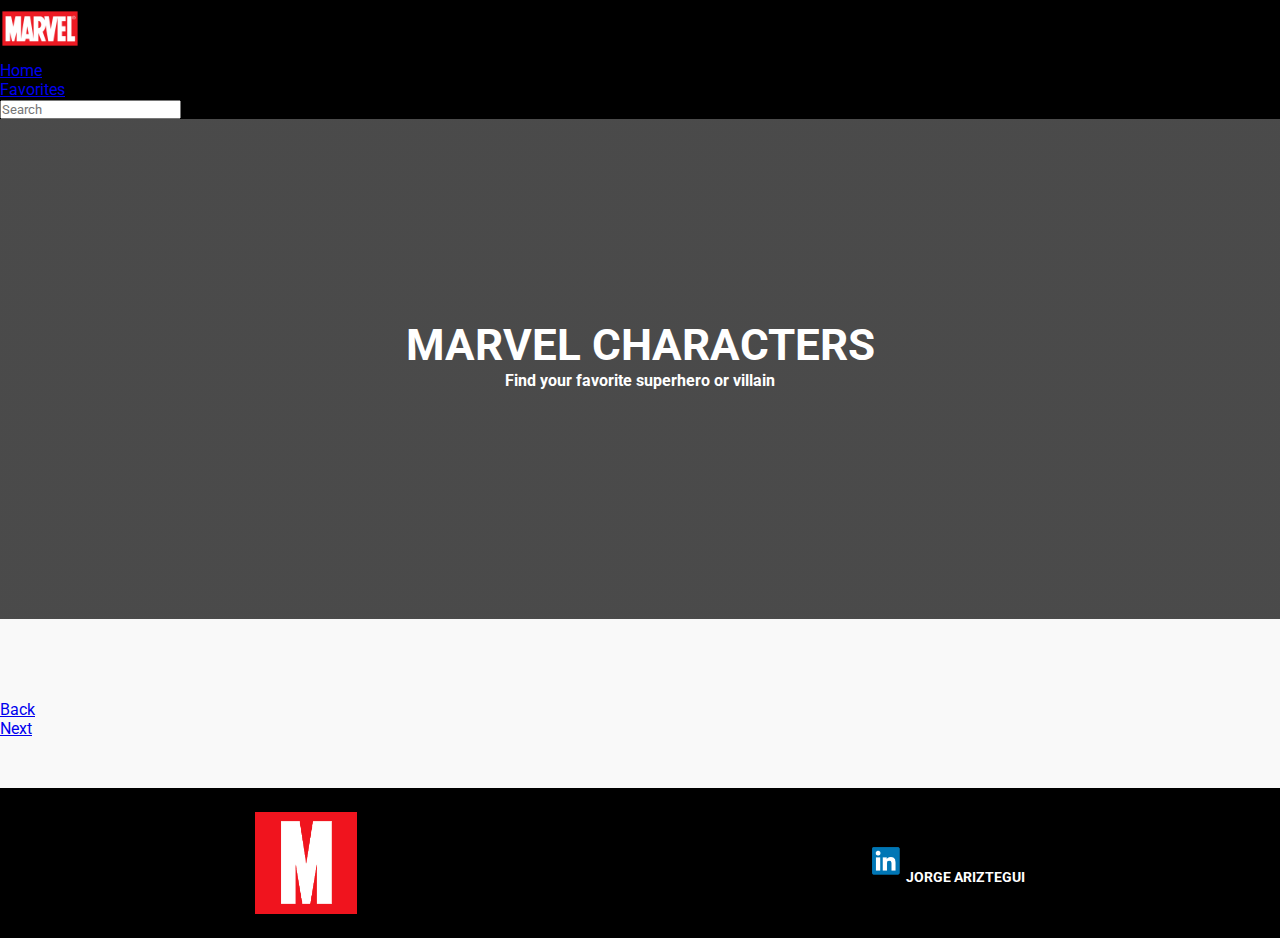
<file: index.html>
<!DOCTYPE html>
<html lang="en">
<head>
    <meta charset="UTF-8">
    <meta http-equiv="X-UA-Compatible" content="IE=edge">
    <meta name="viewport" content="width=device-width, initial-scale=1.0">
    <link href="https://cdn.jsdelivr.net/npm/bootstrap@5.0.0/dist/css/bootstrap.min.css" rel="stylesheet" integrity="sha384-wEmeIV1mKuiNpC+IOBjI7aAzPcEZeedi5yW5f2yOq55WWLwNGmvvx4Um1vskeMj0" crossorigin="anonymous">
    <link rel="stylesheet" href="Css/style.css">
    <link rel="preconnect" href="https://fonts.gstatic.com">
    <link href="https://fonts.googleapis.com/css2?family=Roboto:wght@700&display=swap" rel="stylesheet">
    <title>API de Marvel</title>
</head>
<body>


  <nav class="navbar navbar-expand-sm navbar-dark bg-dark nav-background">
      <div class="container-fluid">
        <a class="navbar-brand" href="#"></a>
        <a href="index.html"><img class="logo-marvel" src="./assets/logo-marvel.png" alt=""></a>
      

        <div class="collapse navbar-collapse mr-0">
          <ul class="navbar-nav me-auto mb-2 mb-lg-0">

            <li class="nav-item">
              <a class="nav-link active nav-home" aria-current="page" href="index.html">Home</a>
            </li>

            <li class="nav-item ">
              <a class="nav-link active nav-favorites" aria-current="page" href="favorites.html">Favorites</a>
            </li>

          </ul>

        <form id="form" class=" search d-flex">
          <input id="searchInput" class="form-control me-2" type="search" placeholder="Search" aria-label="Search">
          <!-- <button id="btnsearch" class="btn btn-danger" type="submit">Search</button> -->
        </form>
      </div>
    </div>
  </nav> 



    <div class="container-img">
        <h1>MARVEL CHARACTERS</h1>
        <h4>Find your favorite superhero or villain</h4>
      <div class="container">
        <div class="row">
          <div class="col-md-12">
               <div class="contenedor">
                   <div class="item" id="container">
                  
                   </div>
               </div>
          </div>
        </div>
      </div> 



        <nav id="pagination" aria-label="...">
        <ul class="pagination">
          <li class="page-item">
            <a class="page-link" id="back" href="#" tabindex="-1" aria-disabled="true">Back</a>
          </li>

          <li class="page-item">
            <a class="page-link next " id="next" href="#">Next</a>
          </li>

        </ul>
      </nav>
    

      <footer> 
        <div class="row">
          <div class="col-md-12">
            <div class="contenido-footer">
               <img src="./assets/logo-footer.png" alt=""> 

               <div class="container-linkedin">
                  <a href="http://www.linkedin.com/in/jorge-ariztegui8" target="_blank"><img src="./assets/logo-linkedin.png" alt=""></a>
                  <h4>JORGE ARIZTEGUI</h4>
               </div>
        
            </div>
          </div>
        </div>
      </footer>

    </div>
  
  
   
    









    <script src="Js/app.js"></script>
    
</body>
</html>
</file>
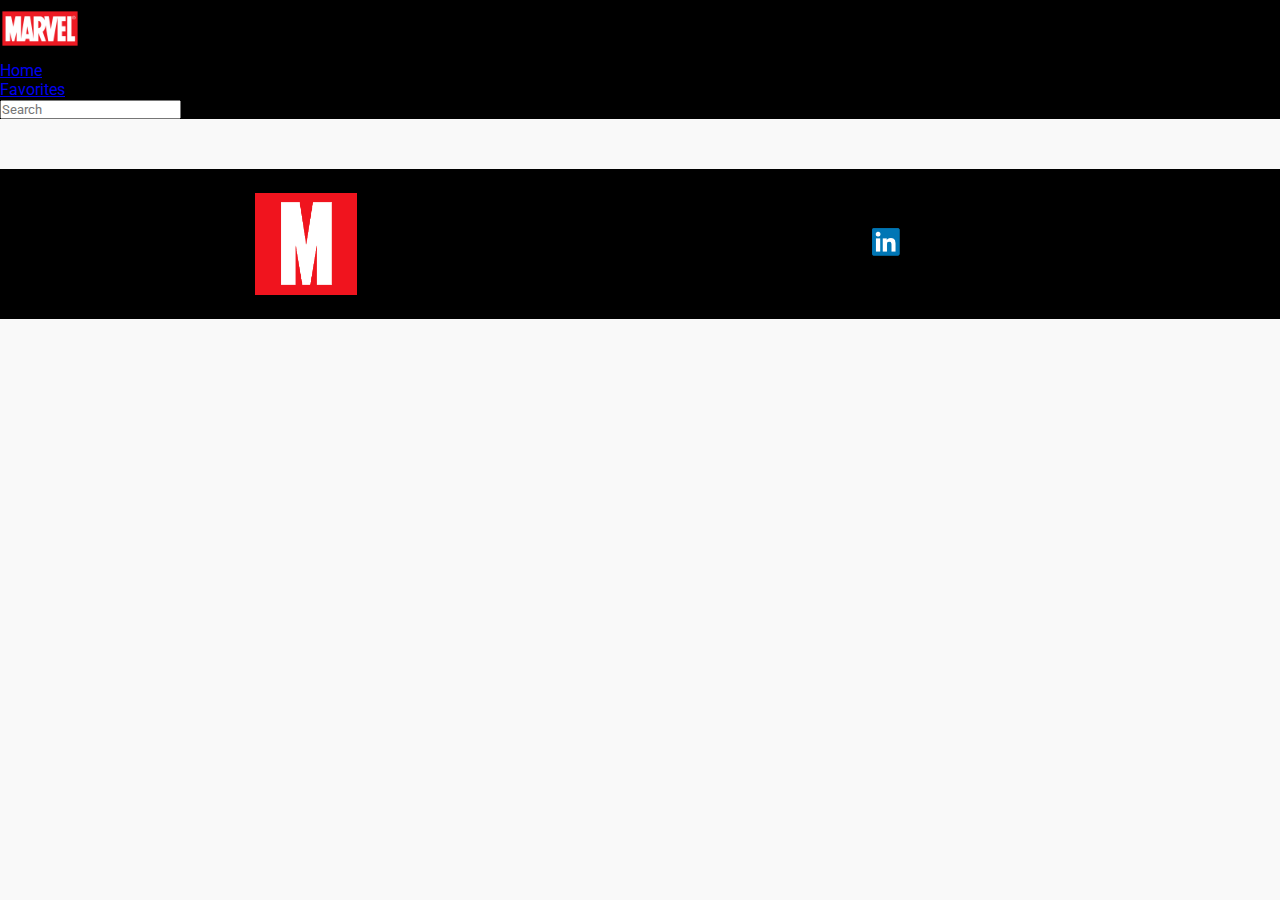
<file: caracteristicas.html>
<!DOCTYPE html>
<html lang="en">
<head>
    <meta charset="UTF-8">
    <meta http-equiv="X-UA-Compatible" content="IE=edge">
    <meta name="viewport" content="width=device-width, initial-scale=1.0">
    <link href="https://cdn.jsdelivr.net/npm/bootstrap@5.0.0/dist/css/bootstrap.min.css" rel="stylesheet" integrity="sha384-wEmeIV1mKuiNpC+IOBjI7aAzPcEZeedi5yW5f2yOq55WWLwNGmvvx4Um1vskeMj0" crossorigin="anonymous">
    <link rel="stylesheet" href="Css/style.css">
    <link rel="preconnect" href="https://fonts.gstatic.com">
    <link href="https://fonts.googleapis.com/css2?family=Roboto:wght@700&display=swap" rel="stylesheet">
    <title>API de Marvel</title>
</head>
<body>


  <nav class="navbar navbar-expand-sm navbar-dark bg-dark nav-background">
      <div class="container-fluid">
        <a class="navbar-brand " href=""></a>
        <a href="index.html"><img class="logo-marvel" src="./assets/logo-marvel.png" alt=""></a>
      

        <div class="collapse navbar-collapse mr-0">
          <ul class="navbar-nav me-auto mb-2 mb-lg-0">

            <li class="nav-item ">
              <a id="home" class="nav-link active nav-home" aria-current="page" href="index.html">Home</a>
            </li>

            <li class="nav-item ">
              <a class="nav-link active nav-favorites" aria-current="page" href="#">Favorites</a>
            </li>

          </ul>

        <form class=" search d-flex">
          <input id="searchInput" class="form-control me-2" type="search" placeholder="Search" aria-label="Search">
          <!-- <button id="btnsearch" class="btn btn-danger" type="submit">Search</button> -->
        </form>
      </div>
    </div>
  </nav> 



 
        <div class="container-character">
            <div class="character-item" id="character">

            </div>
        </div>
  

     

      <footer>
        <div class="row">
          <div class="col-md-12">
            <div class="contenido-footer">
               <img src="./assets/logo-footer.png" alt=""> 

               <div class="container-linkedin">
                  <a href="http://www.linkedin.com/in/jorge-ariztegui8" target="_blank"><img src="./assets/logo-linkedin.png" alt=""></a>
                  <h4>JORGE ARIZTEGUI</h4>
               </div>
        
            </div>
          </div>
        </div>
      </footer>

  
  
  
   
    









    <script src="Js/caracteristicas.js"></script>
    
</body>
</html>
</file>
<file: Css/style.css>
@import url("https://fonts.googleapis.com/css2?family=Roboto:wght@700&display=swap");
.nav-background {
  background: black !important;
}

.nav-home:hover {
  color: #e62429 !important;
  transition: 300ms ease !important;
}

.nav-favorites:hover {
  color: #e62429 !important;
  transition: 300ms ease !important;
}

.hero-img {
  width: 200px;
  height: 200px;
}

.hero-name {
  text-decoration: none;
  text-align: center;
  color: white;
  background: black;
  width: 200px;
  height: 150px;
  padding-top: 15px;
  clip-path: polygon(0% 0%, 100% 0, 100% 91%, 92% 100%, 0% 100%);
}

.hero-name:hover {
  background: #e62429;
  color: white;
  transition: 300ms ease;
}

.hero-span {
  width: 200px;
  height: 4px;
  background: red;
}

.contenedor {
  display: flex;
  flex-wrap: wrap;
  justify-content: center;
  margin-top: 130px;
}

.item {
  display: flex;
  flex-direction: column;
  padding: 10px;
}

.item-search {
  display: flex;
  flex-direction: column;
}

.item-search a {
  margin: 15px;
}

.logo-marvel {
  width: 100px;
  padding-right: 20px;
}

.pagination {
  justify-content: center;
  margin-top: 50px;
}

.favorites-item h1 {
  margin-top: 40px;
  text-align: center;
}

.container-img {
  background-image: linear-gradient(rgba(0, 0, 0, 0.7), rgba(0, 0, 0, 0.7)), url("https://images6.alphacoders.com/385/thumb-1920-385660.jpg");
  background-size: cover;
  height: 500px;
}

.container-img h1 {
  color: white;
  text-align: center;
  padding-top: 200px;
  font-size: 44px;
}

.container-img h4 {
  color: white;
  text-align: center;
  font-size: 16px;
}

footer {
  width: 100%;
  background-color: #000000;
  height: 150px;
  margin-top: 50px;
}

.contenido-footer {
  display: flex;
  justify-content: space-around;
  align-items: center;
  height: 150px;
}

.contenido-footer img {
  width: 8%;
}

.container-linkedin {
  display: flex;
  align-items: flex-end;
}

.container-linkedin img {
  width: 40px;
  height: 40px;
}

.container-linkedin h4 {
  font-size: 14px;
  align-items: flex-end;
  flex-direction: column;
}

* {
  margin: 0;
  padding: 0;
  box-sizing: border-box;
  font-family: "Roboto", sans-serif;
}

body {
  background: #f9f9f9;
}

/*# sourceMappingURL=style.css.map */
</file>
